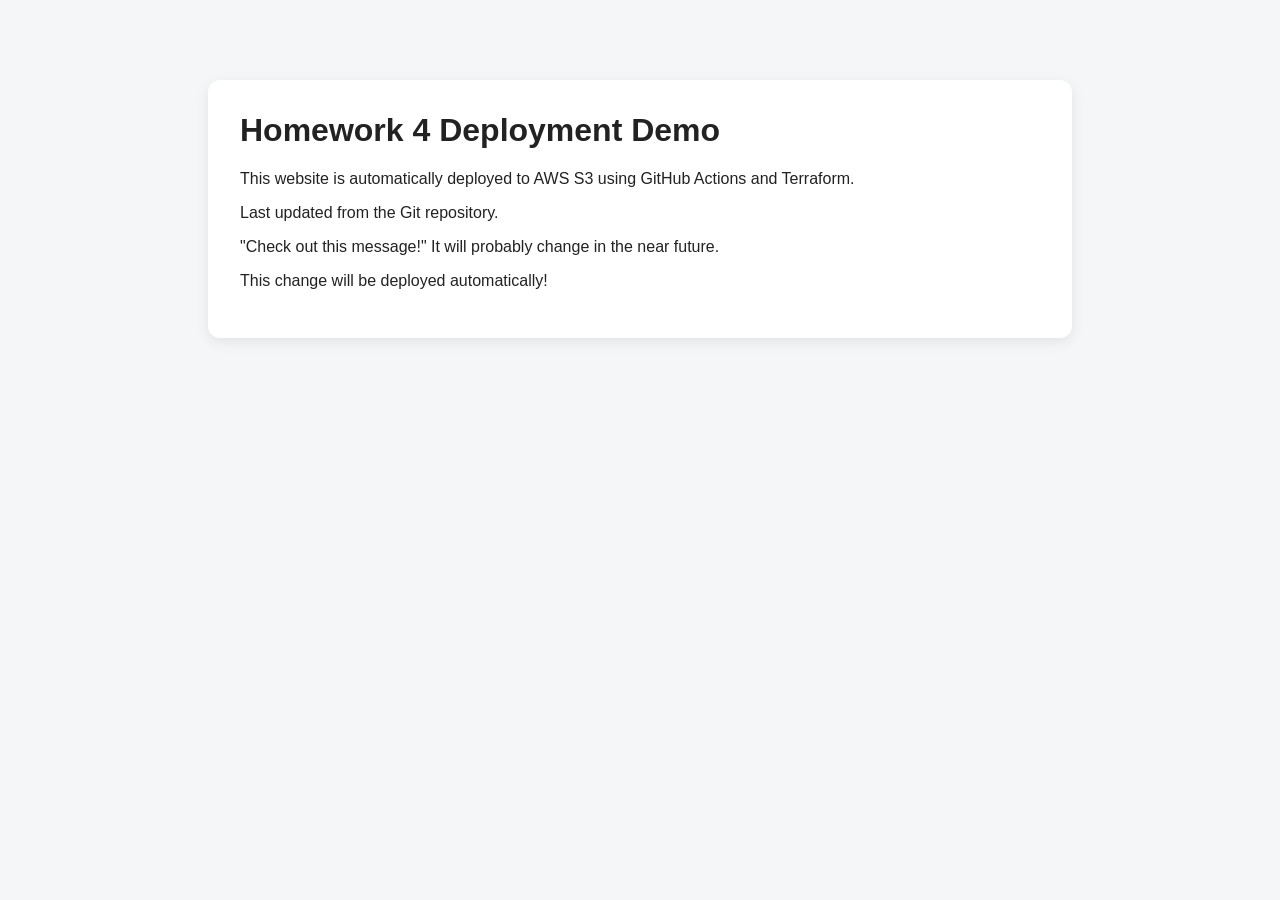
<file: index.html>
<!DOCTYPE html>
<html lang="en">
<head>
  <meta charset="UTF-8" />
  <meta name="viewport" content="width=device-width, initial-scale=1.0" />
  <title>Homework 4 Deployment Demo</title>
  <link rel="stylesheet" href="styles.css" />
</head>
<body>
  <main class="container">
    <h1>Homework 4 Deployment Demo</h1>
    <p>This website is automatically deployed to AWS S3 using GitHub Actions and Terraform.</p>
    <p>Last updated from the Git repository.</p>
    <p>"Check out this message!" It will probably change in the near future.</p>
    <p>This change will be deployed automatically!</p>
  </main>
</body>
</html>
</file>
<file: styles.css>
body {
  margin: 0;
  font-family: Arial, sans-serif;
  background: #f4f6f8;
  color: #222;
}

.container {
  max-width: 800px;
  margin: 80px auto;
  padding: 32px;
  background: white;
  border-radius: 12px;
  box-shadow: 0 4px 14px rgba(0,0,0,0.08);
}

h1 {
  margin-top: 0;
}
</file>
